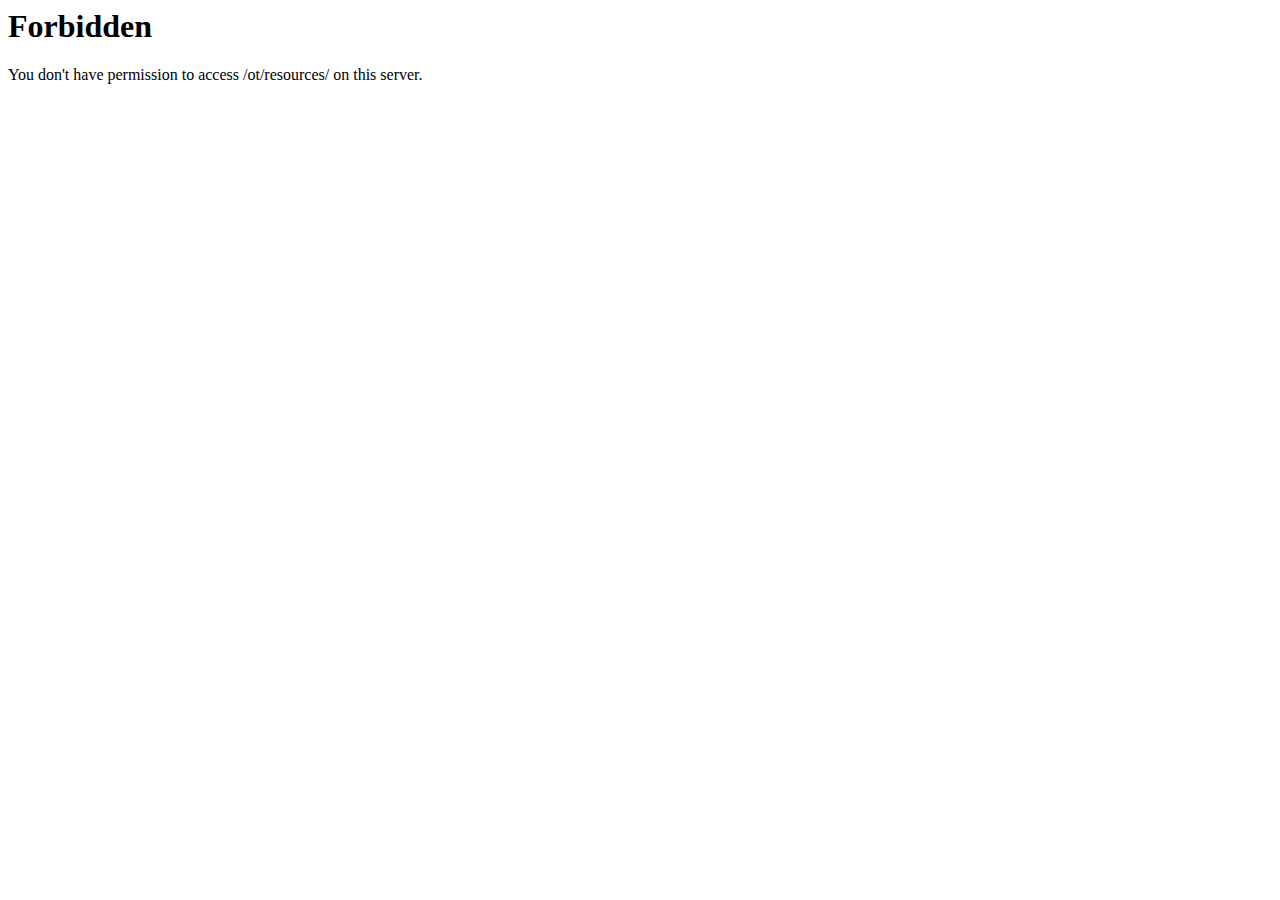
<file: resources/index.html>
<!DOCTYPE HTML PUBLIC "-//IETF//DTD HTML 2.0//EN">
<html><head>
<title>403 Forbidden</title>
</head><body>
<h1>Forbidden</h1>
<p>You don't have permission to access /ot/resources/
on this server.</p>
</body></html>
</file>
